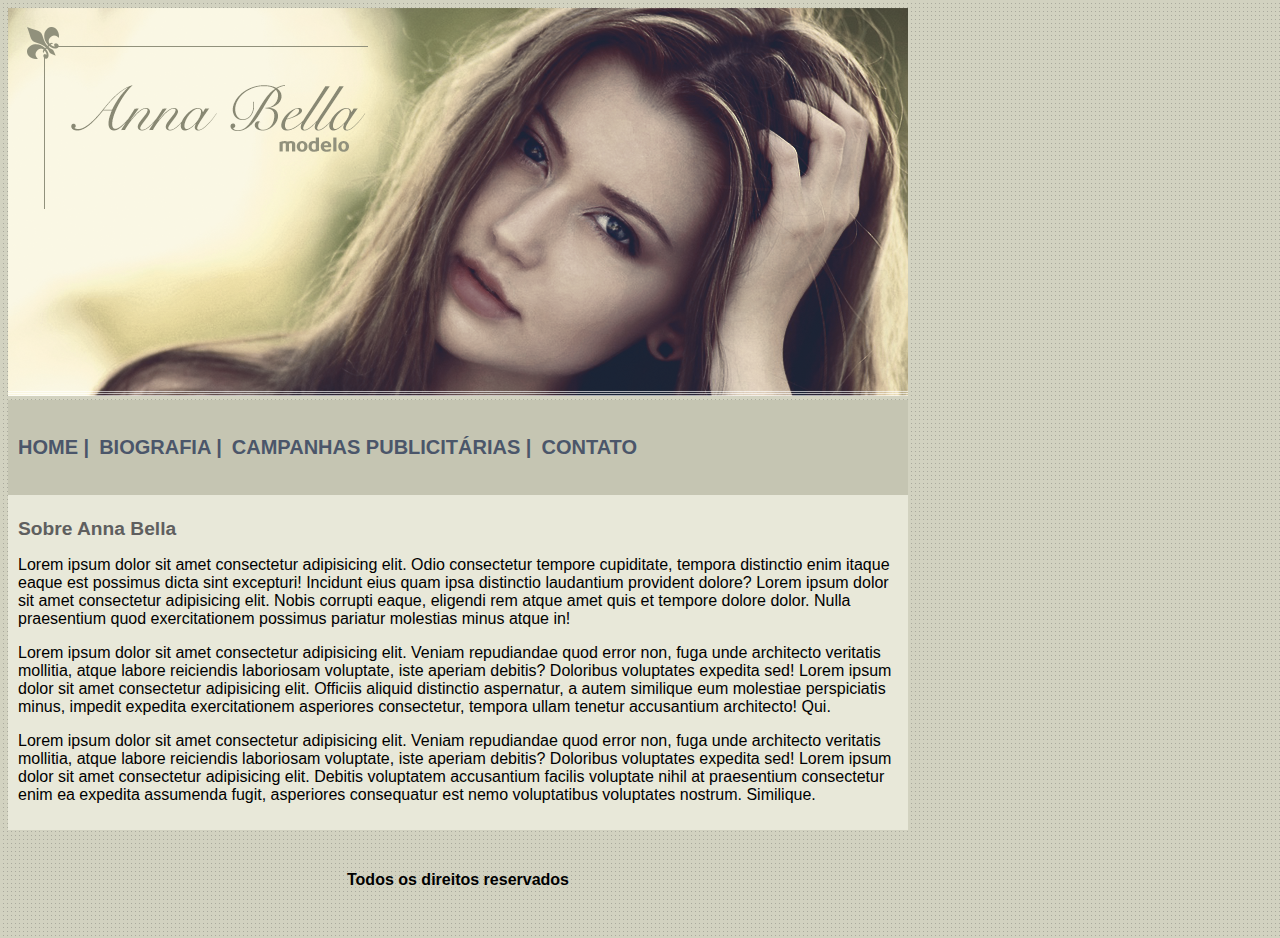
<file: index.html>
<!DOCTYPE html>
<html lang="pt-br">
<head>
  <meta charset="UTF-8">
  <meta http-equiv="X-UA-Compatible" content="IE=edge">
  <meta name="viewport" content="width=device-width, initial-scale=1.0">
  <link rel="stylesheet" href="./assets/css/style.css">
  <title>Anna Bella Oficial</title>

</head>
<body>
  <div class="container">
    <header>
      <img src="./assets/images/capa.png" alt="">
      <nav>
        <ul class="nav-list">
          <li class="nav-link"><a href="index.html">home |</a></li>
          <li class="nav-link"><a href="biografia.html">biografia |</a></li>
          <li class="nav-link"><a href="campanhas.html">campanhas publicitárias |</a></li>
          <li class="nav-link"><a href="contato.html">contato</a></li>
        </ul>
      </nav>
    </header>
    <main>
      <h1 class="title">Sobre Anna Bella</h1>
      <p>
        Lorem ipsum dolor sit amet consectetur adipisicing elit. Odio consectetur tempore cupiditate, tempora distinctio enim itaque eaque est possimus dicta sint excepturi! Incidunt eius quam ipsa distinctio laudantium provident dolore?
        Lorem ipsum dolor sit amet consectetur adipisicing elit. Nobis corrupti eaque, eligendi rem atque amet quis et tempore dolore dolor. Nulla praesentium quod exercitationem possimus pariatur molestias minus atque in!
      </p>
      <p>
        Lorem ipsum dolor sit amet consectetur adipisicing elit. Veniam repudiandae quod error non, fuga unde architecto veritatis mollitia, atque labore reiciendis laboriosam voluptate, iste aperiam debitis? Doloribus voluptates expedita sed!
        Lorem ipsum dolor sit amet consectetur adipisicing elit. Officiis aliquid distinctio aspernatur, a autem similique eum molestiae perspiciatis minus, impedit expedita exercitationem asperiores consectetur, tempora ullam tenetur accusantium architecto! Qui.
      </p>
      <p>
        Lorem ipsum dolor sit amet consectetur adipisicing elit. Veniam repudiandae quod error non, fuga unde architecto veritatis mollitia, atque labore reiciendis laboriosam voluptate, iste aperiam debitis? Doloribus voluptates expedita sed!
        Lorem ipsum dolor sit amet consectetur adipisicing elit. Debitis voluptatem accusantium facilis voluptate nihil at praesentium consectetur enim ea expedita assumenda fugit, asperiores consequatur est nemo voluptatibus voluptates nostrum. Similique.
      </p>
    </main>
    <footer>
      <h4>Todos os direitos reservados</h4>
    </footer>
  </div>
</body>
</html>
</file>
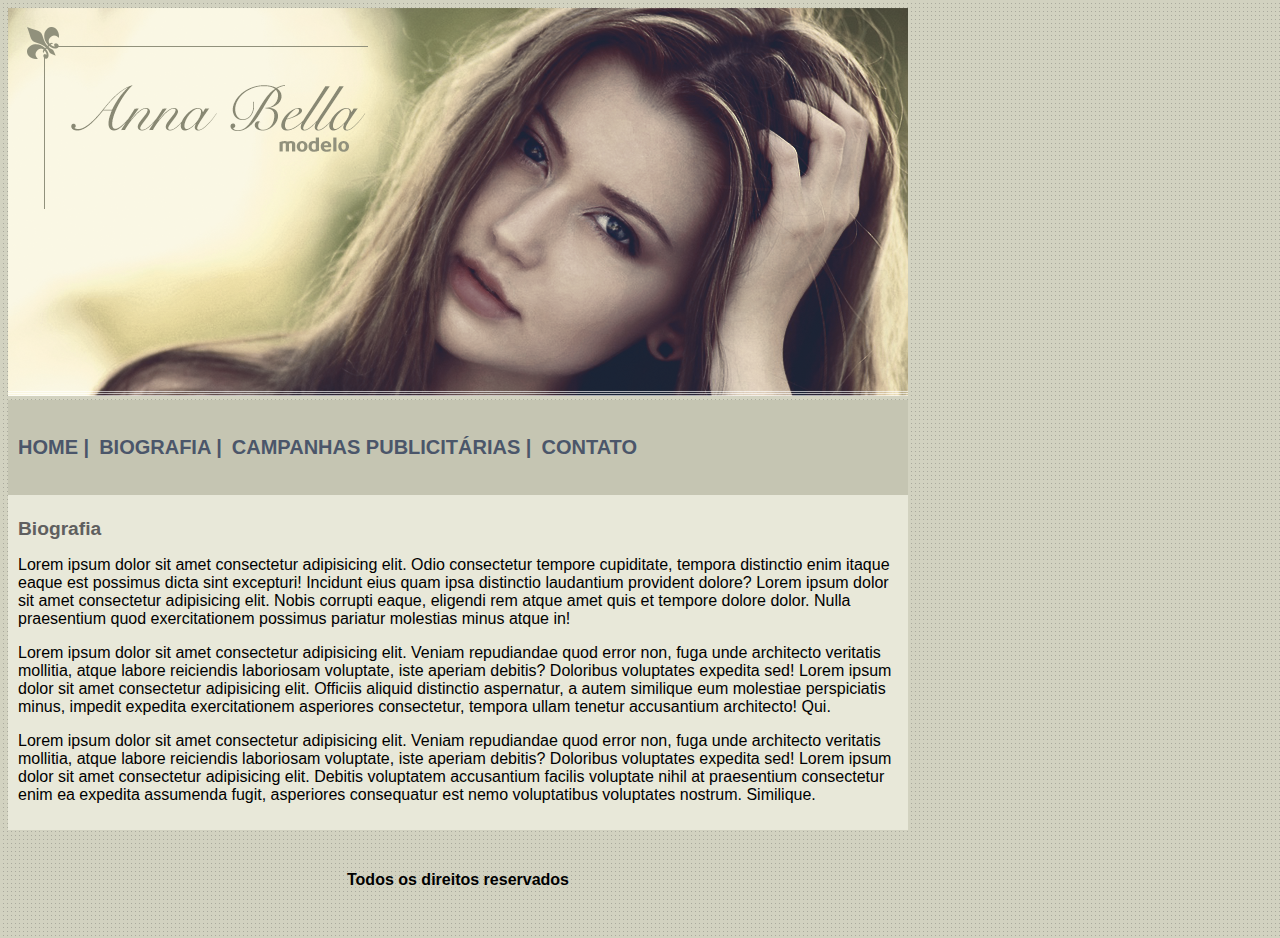
<file: biografia.html>
<!DOCTYPE html>
<html lang="pt-br">
<head>
  <meta charset="UTF-8">
  <meta http-equiv="X-UA-Compatible" content="IE=edge">
  <meta name="viewport" content="width=device-width, initial-scale=1.0">
  <link rel="stylesheet" href="./assets/css/style.css">
  <title>Anna Bella  - Biografia</title>

</head>
<body>
  <div class="container">
    <header>
      <img src="./assets/images/capa.png" alt="">
      <nav>
        <ul class="nav-list">
          <li class="nav-link"><a href="index.html">home |</a></li>
          <li class="nav-link"><a href="biografia.html">biografia |</a></li>
          <li class="nav-link"><a href="campanhas.html">campanhas publicitárias |</a></li>
          <li class="nav-link"><a href="contato.html">contato</a></li>
        </ul>
      </nav>
    </header>
    <main>
      <h1 class="title">Biografia</h1>
      <p>
        Lorem ipsum dolor sit amet consectetur adipisicing elit. Odio consectetur tempore cupiditate, tempora distinctio enim itaque eaque est possimus dicta sint excepturi! Incidunt eius quam ipsa distinctio laudantium provident dolore?
        Lorem ipsum dolor sit amet consectetur adipisicing elit. Nobis corrupti eaque, eligendi rem atque amet quis et tempore dolore dolor. Nulla praesentium quod exercitationem possimus pariatur molestias minus atque in!
      </p>
      <p>
        Lorem ipsum dolor sit amet consectetur adipisicing elit. Veniam repudiandae quod error non, fuga unde architecto veritatis mollitia, atque labore reiciendis laboriosam voluptate, iste aperiam debitis? Doloribus voluptates expedita sed!
        Lorem ipsum dolor sit amet consectetur adipisicing elit. Officiis aliquid distinctio aspernatur, a autem similique eum molestiae perspiciatis minus, impedit expedita exercitationem asperiores consectetur, tempora ullam tenetur accusantium architecto! Qui.
      </p>
      <p>
        Lorem ipsum dolor sit amet consectetur adipisicing elit. Veniam repudiandae quod error non, fuga unde architecto veritatis mollitia, atque labore reiciendis laboriosam voluptate, iste aperiam debitis? Doloribus voluptates expedita sed!
        Lorem ipsum dolor sit amet consectetur adipisicing elit. Debitis voluptatem accusantium facilis voluptate nihil at praesentium consectetur enim ea expedita assumenda fugit, asperiores consequatur est nemo voluptatibus voluptates nostrum. Similique.
      </p>
    </main>
    <footer>
      <h4>Todos os direitos reservados</h4>
    </footer>
  </div>

</body>
</html>
</file>
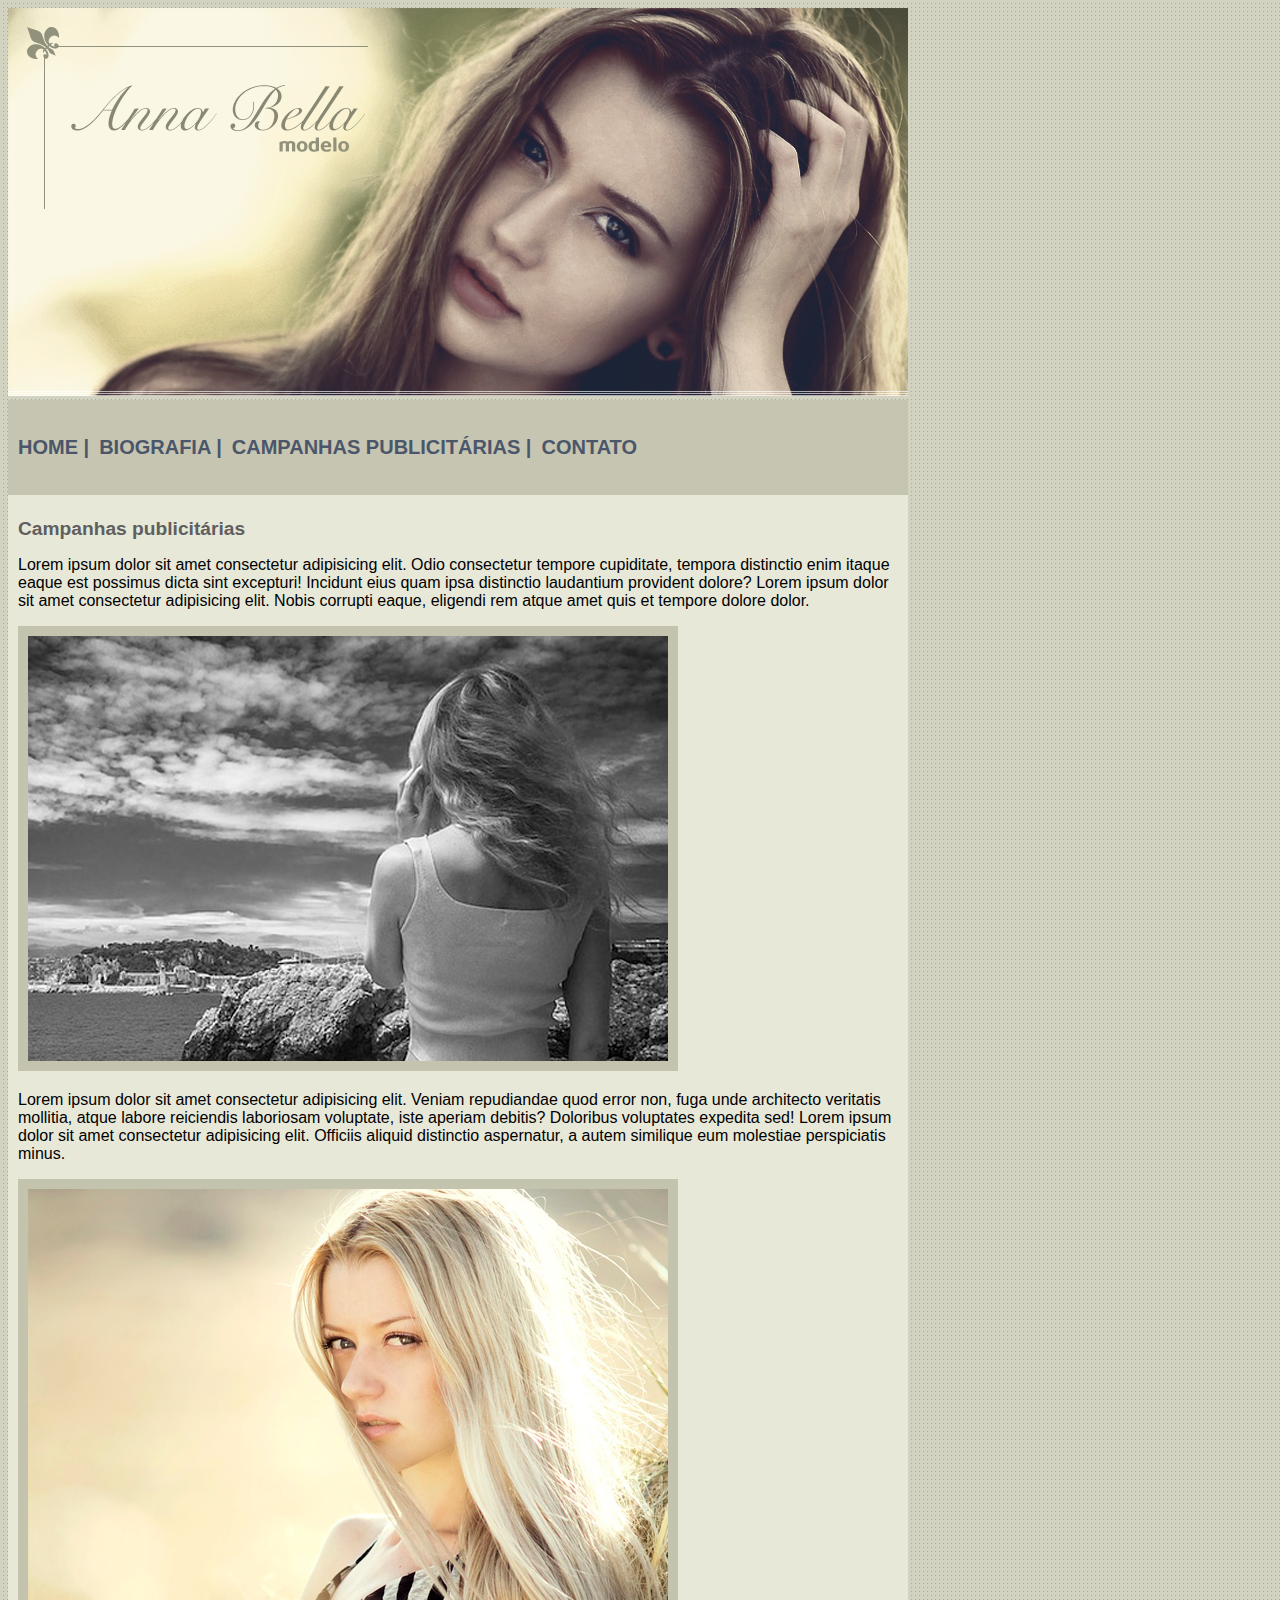
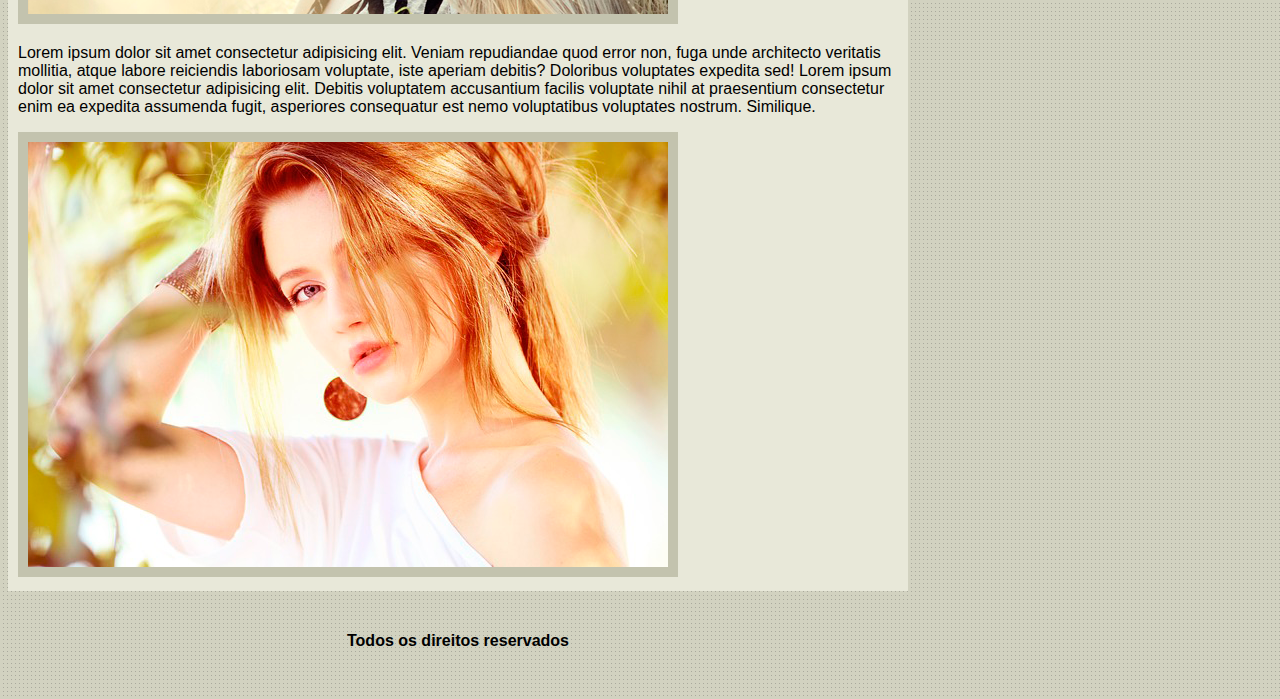
<file: campanhas.html>
<!DOCTYPE html>
<html lang="pt-br">
<head>
  <meta charset="UTF-8">
  <meta http-equiv="X-UA-Compatible" content="IE=edge">
  <meta name="viewport" content="width=device-width, initial-scale=1.0">
  <link rel="stylesheet" href="./assets/css/style.css">
  <title>Anna Bella  - Campanhas</title>

</head>
<body>
  <div class="container">
    <header>
      <img src="./assets/images/capa.png" alt="">
      <nav>
        <ul class="nav-list">
          <li class="nav-link"><a href="index.html">home |</a></li>
          <li class="nav-link"><a href="biografia.html">biografia |</a></li>
          <li class="nav-link"><a href="campanhas.html">campanhas publicitárias |</a></li>
          <li class="nav-link"><a href="contato.html">contato</a></li>
        </ul>
      </nav>
    </header>
    <main>
      <h1 class="title">Campanhas publicitárias</h1>
      <p>
        Lorem ipsum dolor sit amet consectetur adipisicing elit. Odio consectetur tempore cupiditate, tempora distinctio enim itaque eaque est possimus dicta sint excepturi! Incidunt eius quam ipsa distinctio laudantium provident dolore? Lorem ipsum dolor sit amet consectetur adipisicing elit. Nobis corrupti eaque, eligendi rem atque amet quis et tempore dolore dolor. 
      </p>
      <img class="img" src="./assets/images/foto1.png" alt="Foto de campanha da modelo Anna Bella">
      <p>
        Lorem ipsum dolor sit amet consectetur adipisicing elit. Veniam repudiandae quod error non, fuga unde architecto veritatis mollitia, atque labore reiciendis laboriosam voluptate, iste aperiam debitis? Doloribus voluptates expedita sed! Lorem ipsum dolor sit amet consectetur adipisicing elit. Officiis aliquid distinctio aspernatur, a autem similique eum molestiae perspiciatis minus.
      </p>
      <img class="img" src="./assets/images/foto2.png" alt="Foto de campanha da modelo Anna Bella">
      <p>
        Lorem ipsum dolor sit amet consectetur adipisicing elit. Veniam repudiandae quod error non, fuga unde architecto veritatis mollitia, atque labore reiciendis laboriosam voluptate, iste aperiam debitis? Doloribus voluptates expedita sed!
        Lorem ipsum dolor sit amet consectetur adipisicing elit. Debitis voluptatem accusantium facilis voluptate nihil at praesentium consectetur enim ea expedita assumenda fugit, asperiores consequatur est nemo voluptatibus voluptates nostrum. Similique.
      </p>
      <img class="img" src="./assets/images/foto3.png" alt="Foto de campanha da modelo Anna Bella">
    </main>
    <footer>
      <h4>Todos os direitos reservados</h4>
    </footer>
  </div>

</body>
</html>
</file>
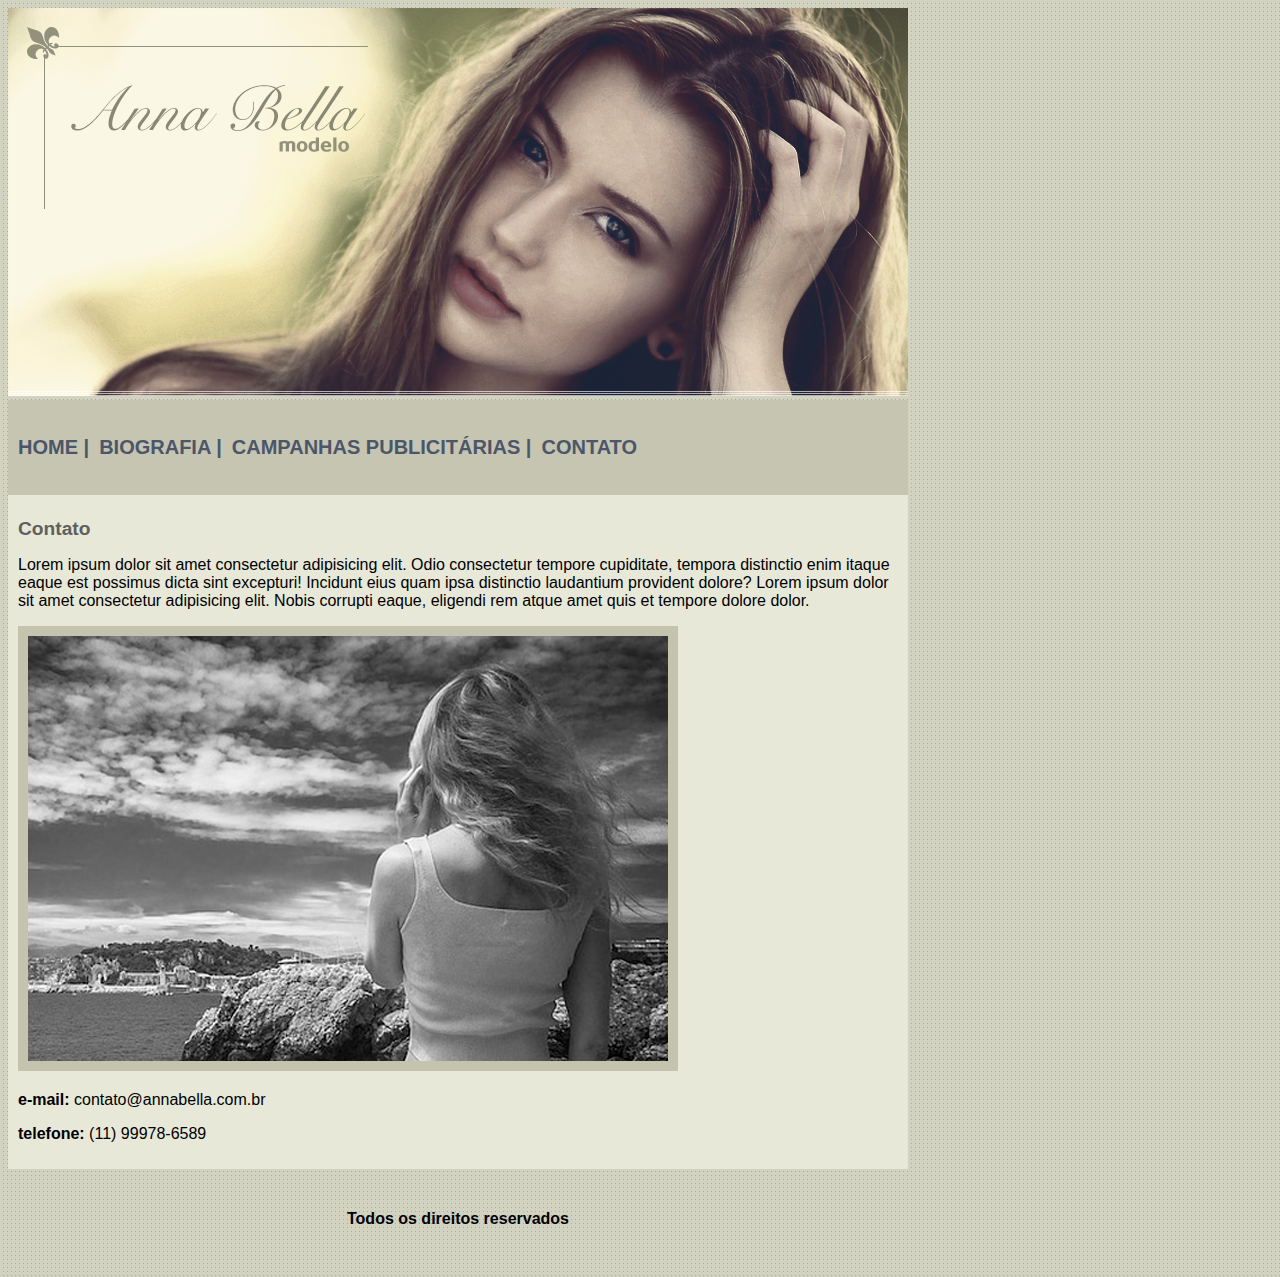
<file: contato.html>
<!DOCTYPE html>
<html lang="pt-br">
<head>
  <meta charset="UTF-8">
  <meta http-equiv="X-UA-Compatible" content="IE=edge">
  <meta name="viewport" content="width=device-width, initial-scale=1.0">
  <link rel="stylesheet" href="./assets/css/style.css">
  <title>Anna Bella  - Contato</title>

</head>
<body>
  <div class="container">
    <header>
      <img src="./assets/images/capa.png" alt="">
      <nav>
        <ul class="nav-list">
          <li class="nav-link"><a href="index.html">home |</a></li>
          <li class="nav-link"><a href="biografia.html">biografia |</a></li>
          <li class="nav-link"><a href="campanhas.html">campanhas publicitárias |</a></li>
          <li class="nav-link"><a href="contato.html">contato</a></li>
        </ul>
      </nav>
    </header>
    <main>
      <h1 class="title">Contato</h1>
      <p>
        Lorem ipsum dolor sit amet consectetur adipisicing elit. Odio consectetur tempore cupiditate, tempora distinctio enim itaque eaque est possimus dicta sint excepturi! Incidunt eius quam ipsa distinctio laudantium provident dolore? Lorem ipsum dolor sit amet consectetur adipisicing elit. Nobis corrupti eaque, eligendi rem atque amet quis et tempore dolore dolor. 
      </p>
      <img class="img" src="./assets/images/foto1.png" alt="Foto de campanha da modelo Anna Bella">

      <div class="contato">
        <p><span>e-mail:</span> contato@annabella.com.br</p>
        <p><span>telefone:</span> (11) 99978-6589</p>
      </div>
    </main>
    <footer>
      <h4>Todos os direitos reservados</h4>
    </footer>
  </div>

</body>
</html>
</file>
<file: assets/css/style.css>
:root {
  /* margin: 0px;
  padding: 0px; */
  font: 16px Arial, Helvetica, sans-serif;
}

body {
  background: #d2d2c1 url('../images/fundo.png');
  cursor: pointer;
}

a {
  text-decoration: none;
  color: #4b566a;
}

.container {
  max-width: 900px;
}

nav {
  background-color: #c5c5b2;
  text-transform: uppercase;
  padding: 20px 0px;
  margin: 0;
}

nav .nav-list {
  display: flex;
  flex-direction: row;
  list-style: none;
  padding-left: 10px;
}

nav .nav-link {
  margin-right: 10px;
  font-weight: bold;
  font-size: 1.25em;
}

main {
  background-color: #e8e8d9;
  margin-top: 0;
  padding: 10px;
}

main .title {
  color: #828271;
  font-size: 1.2em;
  font-weight: bold;
  color: #5f5f5f;
}

main .img {
  border: 10px solid #c3c3ae;
}

.contato span {
  font-weight: bold;
}

footer {
  text-align: center;
  padding: 20px 0;
  font-weight: bold;
}
</file>
